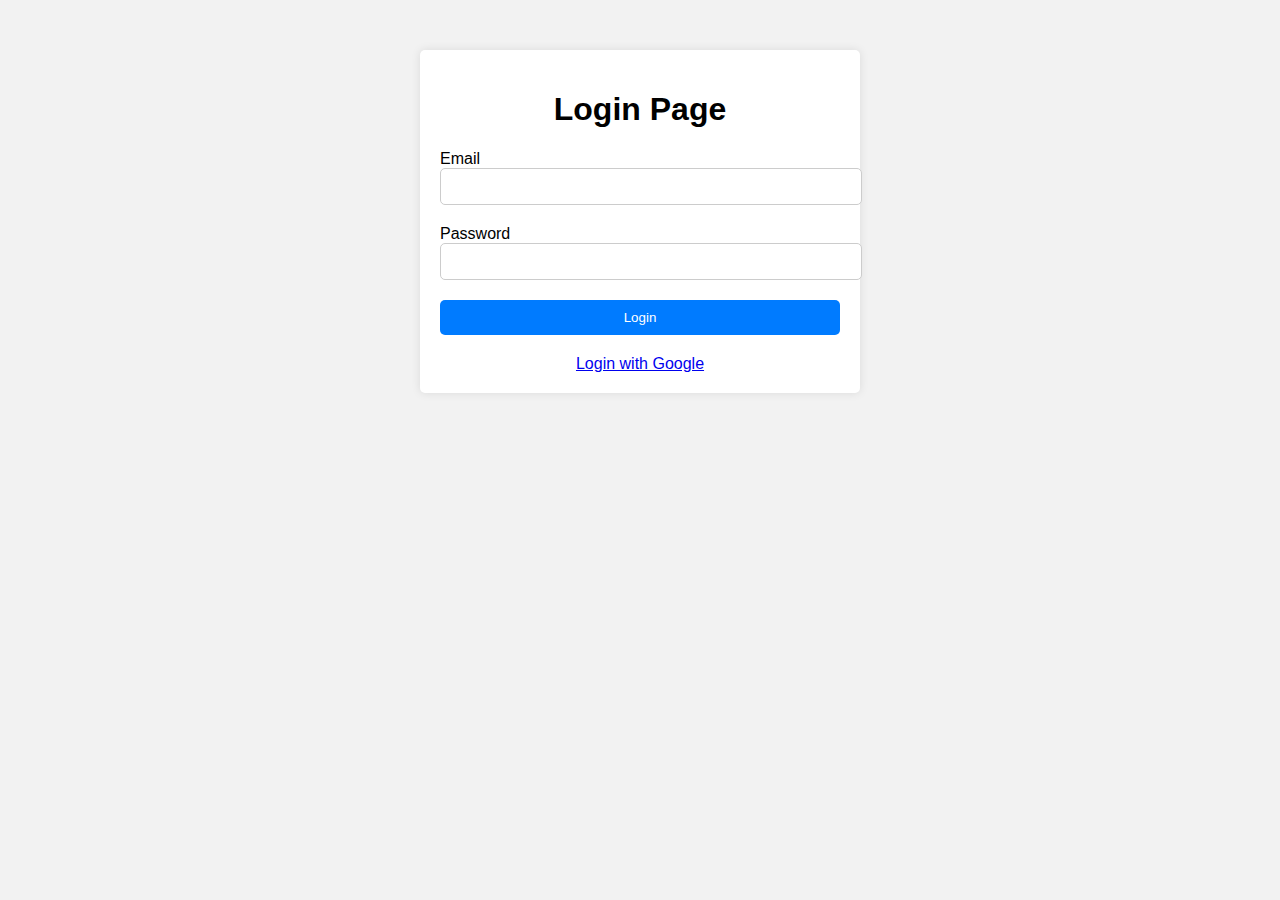
<file: Transparent Login Form UI/home.html>
<!DOCTYPE html>
<html>
<head>
  <title>Login Page</title>
  <link rel="stylesheet" href="home.css">
</head>
<body>
  <div class="container">
    <h1>Login Page</h1>
    <!-- Login Form -->
    <form id="login-form">
      <div class="form-group">
        <label for="email">Email</label>
        <input type="text" id="email" required>
      </div>
      <div class="form-group">
        <label for="password">Password</label>
        <input type="password" id="password" required>
      </div>
      <button type="submit">Login</button>
    </form>
    <!-- "Login with Google" Button -->
    <a href="https://accounts.google.com/signin" class="google-login-button">Login with Google</a>
  </div>
</body>
</html>
</file>
<file: Transparent Login Form UI/home.css>
body {
    font-family: Arial, sans-serif;
    background-color: #f2f2f2;
    margin: 0;
    padding: 0;
  }
  
  .container {
    max-width: 400px;
    margin: 50px auto;
    padding: 20px;
    background-color: #fff;
    box-shadow: 0 0 10px rgba(0, 0, 0, 0.1);
    border-radius: 5px;
  }
  
  h1 {
    text-align: center;
  }
  
  .form-group {
    margin-bottom: 20px;
  }
  
  input {
    width: 100%;
    padding: 10px;
    border: 1px solid #ccc;
    border-radius: 5px;
  }
  
  button {
    width: 100%;
    padding: 10px;
    background-color: #007bff;
    color: #fff;
    border: none;
    border-radius: 5px;
    cursor: pointer;
  }
  
  .google-login-button {
    display: flex;
    justify-content: center;
    margin-top: 20px;
  }
</file>
